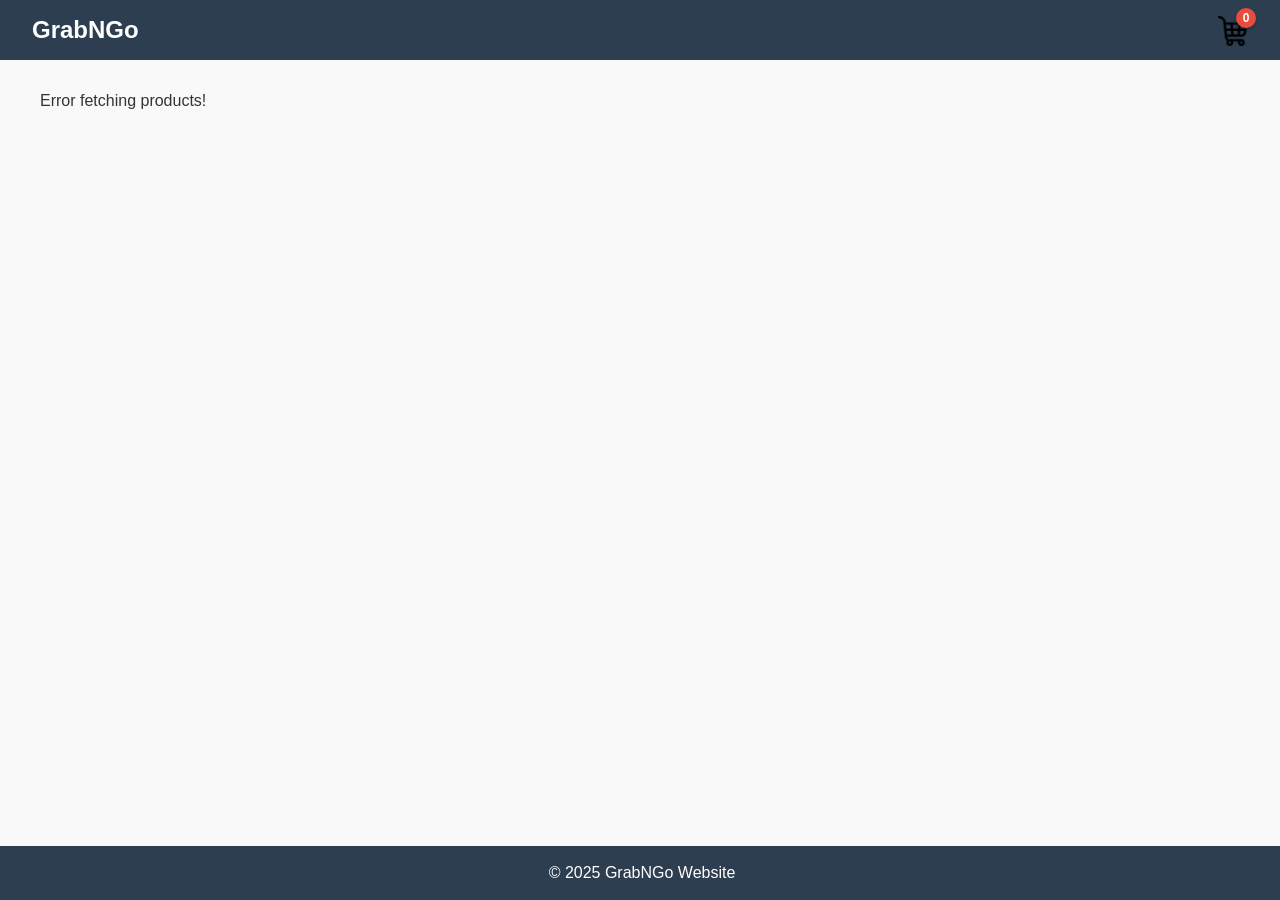
<file: index.html>
<!DOCTYPE html>
<html lang="en">
<head>
    <meta charset="UTF-8">
    <meta name="viewport" content="width=device-width, initial-scale=1.0">
    <title>GrabNGo</title>
    <link rel="stylesheet" href="style1.css">
</head>
<body>
    <header>
        <nav>
            <h1>GrabNGo</h1>
            <a href="cart.html" id="cart-icon" aria-label="View Cart">
                <div>
                    <img src="shop.png" alt="Cart Icon">
                    <span id="cart-count">0</span>
                </div>
            </a>
        </nav>
    </header>
    <main>
        <section id="products">
            <p>Loading products...</p>
        </section>
    </main>
    <footer>
        <p>&copy; 2025 GrabNGo Website</p>
    </footer>
    <script src="app.js"></script>
</body>
</html>
</file>
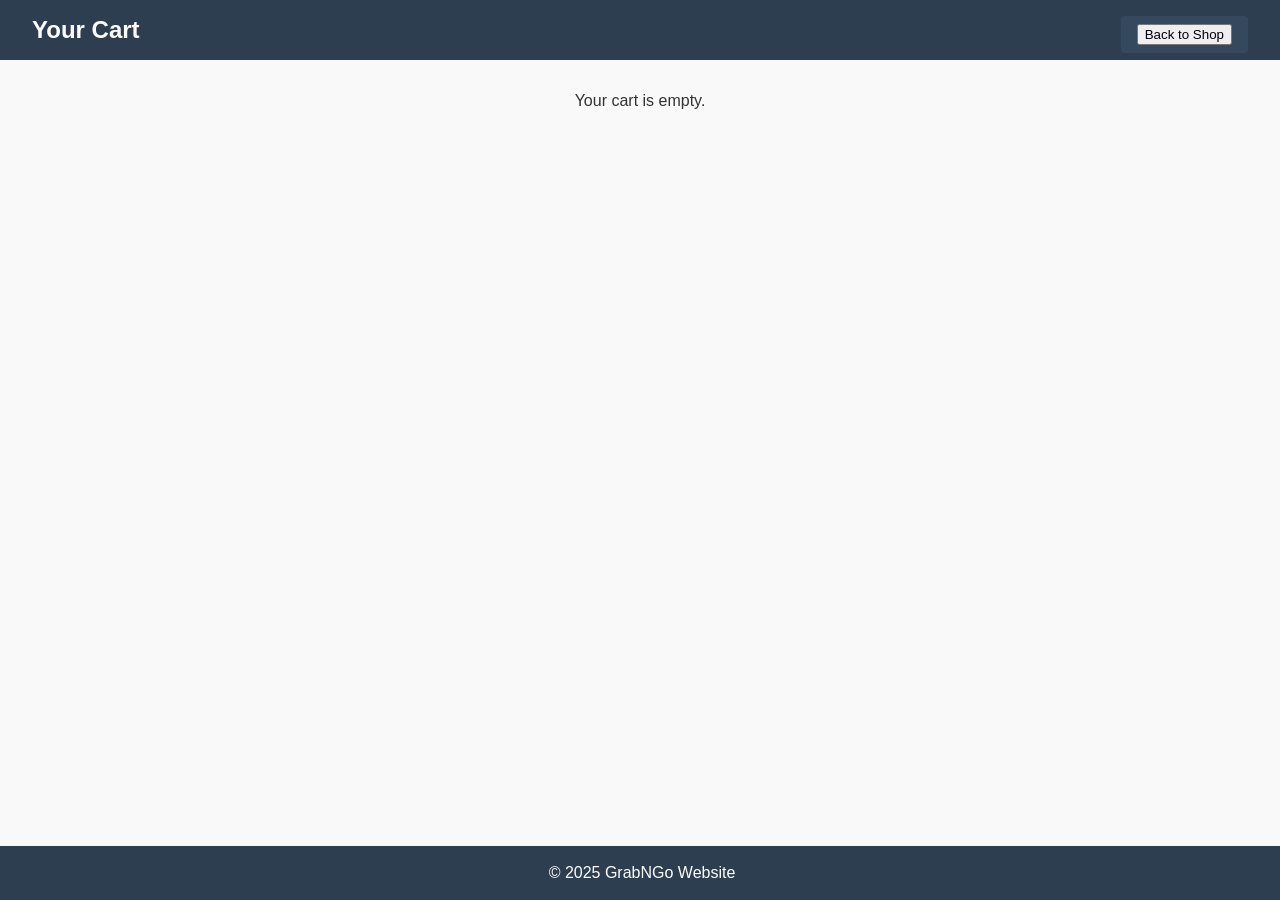
<file: cart.html>
<!DOCTYPE html>
<html lang="en">
<head>
    <meta charset="UTF-8">
    <meta name="viewport" content="width=device-width, initial-scale=1.0">
    <title>Your Cart</title>
    <link rel="stylesheet" href="style1.css">
</head>
<body>
    <header>
        <nav>
            <h1>Your Cart</h1>
            <a href="index.html" id="back-icon" aria-label="Back to Shop">
                <button>Back to Shop</button>
            </a>
        </nav>
    </header>
    <main>
        <section id="cart-items">
            <p>Your cart is empty.</p>
        </section>
    </main>
    <footer>
        <p>© 2025 GrabNGo Website</p>
    </footer>
    <script src="app.js"></script>
</body>
</html>
</file>
<file: style1.css>
body {
    font-family: Arial, sans-serif;
    margin: 0;
    padding: 0;
    display: flex;
    flex-direction: column;
    overflow-x: hidden;
    min-height: 100vh;
    background-color: #f9f9f9;
    color: #333;
}

header {
    background-color: #2c3e50;
    color: white;
    display: flex;
    justify-content: space-between;
    align-items: center;
    padding: 1rem 2rem;
    position: sticky;
    top: 0;
    z-index: 1000;
}

header h1 {
    margin: 0;
    font-size: 1.5rem;
}

#cart-icon,
#back-icon {
    position: absolute;
    top: 1rem;
    right: 2rem;
    display: flex;
    align-items: center;
    text-decoration: none;
    color: white;
}

#cart-icon img {
    width: 30px;
    height: 30px;
    cursor: pointer;
}

#cart-icon #cart-count {
    position: absolute;
    top: -8px;
    right: -8px;
    background-color: #e74c3c;
    color: white;
    font-size: 12px;
    font-weight: bold;
    border-radius: 50%;
    width: 20px;
    height: 20px;
    display: flex;
    align-items: center;
    justify-content: center;
    box-shadow: 0 2px 4px rgba(0, 0, 0, 0.2);
}

#back-icon {
    font-size: 1rem;
    padding: 0.5rem 1rem;
    background-color: #34495e;
    border-radius: 4px;
    transition: background-color 0.2s;
}

#back-icon:hover {
    background-color: #2c3e50;
}

main {
    display: flex;
    flex-direction: column;
    align-items: center;
    padding: 1rem;
    flex: 1;
}

a {
    text-decoration: none;
    color: #ffffff;
}

a:hover {
    text-decoration: underline;
    color: #ffffff;
}

#products {
    display: grid;
    grid-template-columns: repeat(auto-fit, minmax(200px, 1fr));
    overflow-x: hidden;
    box-sizing: border-box;
    gap: 16px;
    width: 100%;
    max-width: 1200px;
    overflow: hidden; 
}

.product-card {
    background: white;
    border: 1px solid #ddd;
    border-radius: 8px;
    padding: 16px;
    text-align: center;
    box-shadow: 0 4px 6px rgba(0, 0, 0, 0.1);
    transition: transform 0.2s, box-shadow 0.2s;
    display: flex;
    flex-direction: column;
    justify-content: space-between;
    height: 320px;
    overflow: hidden;
}


.product-card:hover {
    transform: scale(1.05);
    box-shadow: 0 6px 12px rgba(0, 0, 0, 0.15);
}

.product-card img {
    max-width: 100%;
    max-height: 150px;
    object-fit: contain;
    margin-bottom: 10px;
    border-radius: 4px;
}

.product-card h2 {
    font-size: 1rem;
    margin: 0.5rem 0;
    height: 40px;
    overflow: hidden;
    text-overflow: ellipsis;
    white-space: nowrap;
}

.product-card p {
    font-size: 1.1rem;
    margin: 0.5rem 0;
    font-weight: bold;
}

.product-card button {
    background-color: #2c3e50;
    color: white;
    border: none;
    border-radius: 4px;
    padding: 8px 16px;
    cursor: pointer;
    transition: background-color 0.2s;
}

.product-card button:hover {
    background-color: #34495e;
}

.cart-list {
    display: flex;
    flex-direction: column;
    gap: 16px;
    width: 100%;
    max-width: 800px;
    margin: 0 auto;
    padding: 1rem;
    background: white;
    border-radius: 8px;
    box-shadow: 0 4px 6px rgba(0, 0, 0, 0.1);
}

.cart-item {
    display: flex;
    align-items: center;
    gap: 16px;
    padding: 1rem;
    border-bottom: 1px solid #ddd;
}

.cart-item img {
    width: 80px;
    height: 80px;
    border-radius: 8px;
    object-fit: contain;
}

.cart-item-details {
    flex: 1;
}

.cart-item-details p {
    margin: 0.5rem 0;
    font-size: 0.9rem;
    color: #333;
}

.cart-item-details button {
    background-color: #c0392b;
    color: white;
    border: none;
    border-radius: 4px;
    padding: 8px 12px;
    cursor: pointer;
    transition: background-color 0.2s;
}

.cart-item-details button:hover {
    background-color: #e74c3c;
}

.cart-total {
    text-align: right;
    font-size: 1.2rem;
    font-weight: bold;
    margin-top: 1rem;
}

footer {
    text-align: center;
    padding: 2px;
    background-color: #2c3e50;
    color: white;
    width: 100%;
    position: sticky;
    bottom: 0;
    z-index: 1000;
}

@media (max-width: 768px) {
    #products {
        grid-template-columns: repeat(auto-fit, minmax(150px, 1fr));
    }

    .cart-item {
        flex-direction: column;
        align-items: flex-start;
    }

    .cart-item img {
        width: 80px;
        height: 80px;
    }

    .cart-item-details {
        align-items: flex-start;
    }

    .cart-item-details p {
        font-size: 0.85rem;
    }

    #cart-icon img {
        width: 24px;
        height: 24px;
    }

    #cart-icon #cart-count {
        width: 16px;
        height: 16px;
        font-size: 10px;
    }

    #back-icon {
        font-size: 0.9rem;
        padding: 0.4rem 0.8rem;
    }

    .cart-total {
        font-size: 1rem;
    }
}

@media (max-width: 480px) {
    header h1 {
        font-size: 1.2rem;
    }

    .cart-item img {
        width: 60px;
        height: 60px;
    }

    .cart-item-details p {
        font-size: 0.8rem;
    }

    .cart-total {
        font-size: 1rem;
    }
}
</file>
